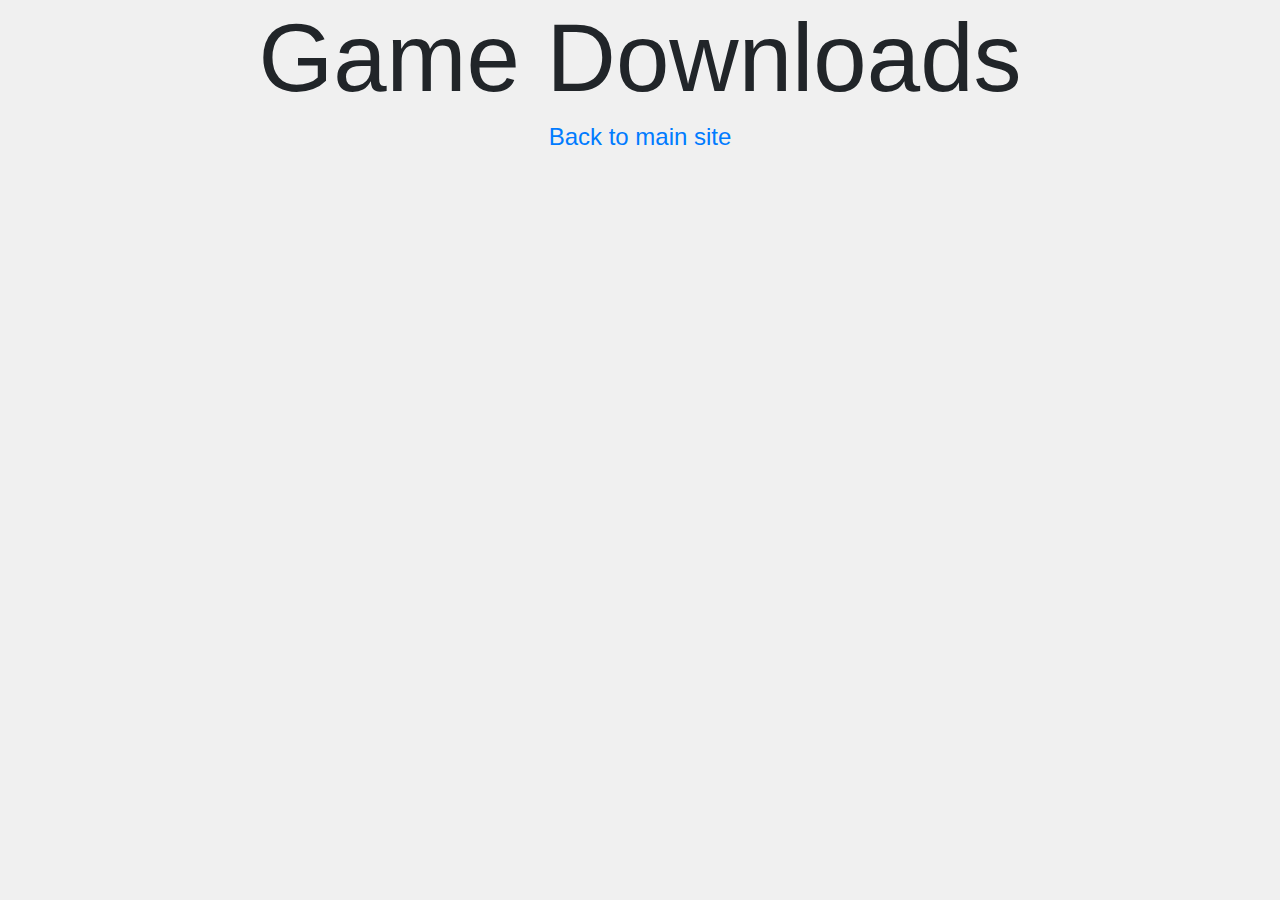
<file: gamedownloads.html>
<!DOCTYPE html>
<html lang="en">
<head>
<meta charset="UTF-8">
<meta name="viewport" content="width=device-width, initial-scale=1.0">
<meta http-equiv="X-UA-Compatible" content="ie=edge">
<meta name="Description" content="Enter your description here"/>
<link rel="stylesheet" href="https://cdnjs.cloudflare.com/ajax/libs/twitter-bootstrap/4.6.0/css/bootstrap.min.css">
<link rel="stylesheet" href="https://cdnjs.cloudflare.com/ajax/libs/font-awesome/5.15.4/css/all.min.css">

<title>Sealsearch Games: Downloads</title>
</head>
<style>
  body {
    font-family: sans-serif;
    background-color: rgb(240,240,240);
  }
</style>
<body>

<script src="https://cdnjs.cloudflare.com/ajax/libs/jquery/3.5.1/jquery.slim.min.js"></script>
<script src="https://cdnjs.cloudflare.com/ajax/libs/popper.js/1.16.1/umd/popper.min.js"></script>
<script src="https://cdnjs.cloudflare.com/ajax/libs/twitter-bootstrap/4.6.0/js/bootstrap.min.js"></script>
<center>
  <h2 class="display-1">
    Game Downloads
  </h2>
  <h4>
    <a href='https://games.sealsearch.net'>
    Back to main site
    </a>
  </h4>
  <iframe frameborder="0" src="https://itch.io/embed/1698265?linkback=true&amp;border_width=2&amp;link_color=5b68fa" width="554" height="169"><a href="https://sealprogrammer.itch.io/rockfall-run">Rockfall Run by SealProgrammer/a></iframe>
  <iframe frameborder="0" src="https://itch.io/embed/1694263?link_color=2529f2" width="552" height="167"><a href="https://sealprogrammer.itch.io/rockfall">Rockfall by SealProgrammer</a></iframe>
  <iframe frameborder="0" src="https://itch.io/embed/1855972?link_color=2529f2" width="552" height="167"><a href="https://sealprogrammer.itch.io/rockfall-3">Rockfall 3 by SealProgrammer</a></iframe>
  </center>
</body>
</html>
</file>
